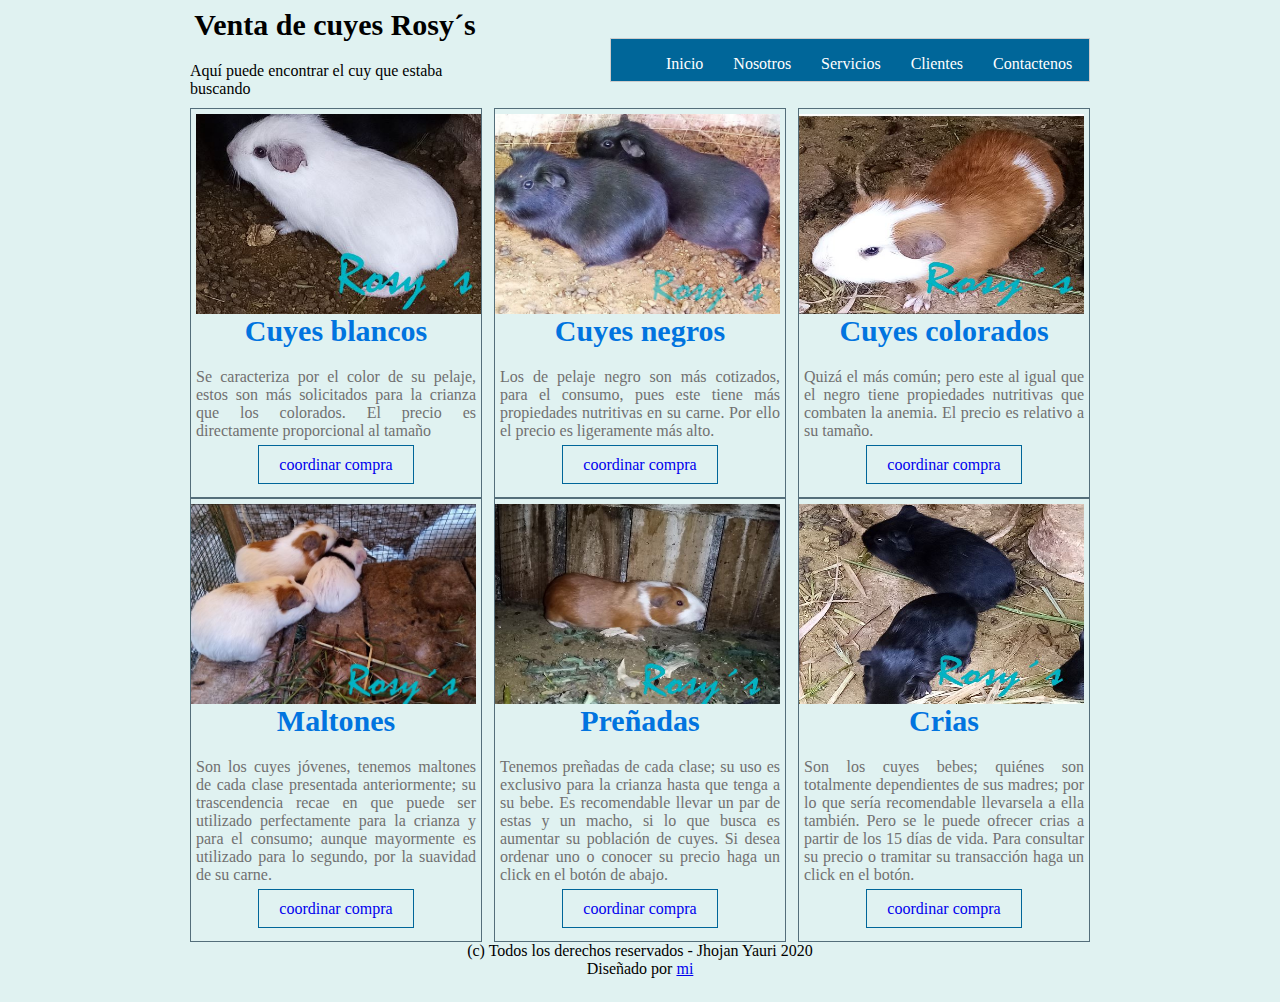
<file: Tipos de cuyes en venta.html>
<!DOCTYPE html>
<html>
	<head>
		<title></title>
		<link rel="stylesheet" type="text/css" href="css/estilo.css">
	</head>
	<body>
		<div id="principal">
			<header>
				<div id="logo">
					<h2>Venta de cuyes Rosy´s</h2>
					<p>Aquí puede encontrar el cuy que estaba buscando</p>
				</div>

				<nav class="menu">
					<ul>
						<li><a href="file:///C:/Users/Edwin/Pictures/Producto/index.html">Inicio</a></li>
						<li><a href="file:///C:/Users/Edwin/Pictures/Producto/nosotros.html">Nosotros</a></li>
						<li><a href="file:///C:/Users/Edwin/Pictures/Producto/servicios.html">Servicios</a></li>
						<li><a href="file:///C:/Users/Edwin/Pictures/Producto/clientes.html">Clientes</a></li>
						<li><a href="file:///C:/Users/Edwin/Pictures/Producto/cont%C3%A1ctenos.html">Contactenos</a></li>
					</ul>
				</nav>
			</header>
				</section>
				<section class="uno">
					<img src="img/5Captura.JPG" align="left" width="290" height="200">
					<h2>Cuyes blancos</h2>
					<p class="parrafo">
						Se caracteriza por el color de su pelaje, estos son más solicitados para la crianza que los colorados. El precio es directamente proporcional al tamaño
					</p>
					<a href="file:///C:/Users/Edwin/Pictures/Producto/cont%C3%A1ctenos.html" class="coordinar-compra">coordinar compra</a><br><br>
				</section>
				<section class="uno dos">
					<img src="img/cuy.JPG" align="right" width="290" height="200">
					<h2>Cuyes negros</h2>
					<p class="parrafo">
						Los de pelaje negro son más cotizados, para el consumo, pues este tiene más propiedades nutritivas en su carne. Por ello el precio es ligeramente más alto.
					</p>
					<a href="file:///C:/Users/Edwin/Pictures/Producto/cont%C3%A1ctenos.html" class="coordinar-compra">coordinar compra</a><br><br>
				</section>
				<section class="uno">
					<img src="img/7Captura.JPG" align="right" width="290" height="200">
					<h2>Cuyes colorados</h2>
					<p class="parrafo">
						Quizá el más común; pero este al igual que el negro tiene propiedades nutritivas que combaten la anemia. El precio es relativo a su tamaño.
					</p>
					<a href="file:///C:/Users/Edwin/Pictures/Producto/cont%C3%A1ctenos.html" class="coordinar-compra">coordinar compra</a><br><br>
				</section>
				<section class="uno">
					<img src="img/11Captura.JPG" align="right" width="290" height="200">
					<h2>Maltones</h2>
					<p class="parrafo">
						Son los cuyes jóvenes, tenemos maltones de cada clase presentada anteriormente; su trascendencia recae en que puede ser utilizado perfectamente para la crianza y para el consumo; aunque mayormente es utilizado para lo segundo, por la suavidad de su carne.
					</p>
					<a href="file:///C:/Users/Edwin/Pictures/Producto/cont%C3%A1ctenos.html" class="coordinar-compra">coordinar compra</a><br><br>
				</section>
				<section class="uno dos">
					<img src="img/Captura.JPG" align="right" width="290" height="200">
					<h2>Preñadas</h2></h2>
					<p class="parrafo">
						Tenemos preñadas de cada clase; su uso es exclusivo para la crianza hasta que tenga a su bebe. Es recomendable llevar un par de estas y un macho, si lo que busca es aumentar su población de cuyes. Si desea ordenar uno o conocer su precio haga un click en el botón de abajo.
					</p>
					<a href="file:///C:/Users/Edwin/Pictures/Producto/cont%C3%A1ctenos.html" class="coordinar-compra">coordinar compra</a><br><br>
				</section>
				<section class="uno">
					<img src="img/123Captura.JPG" align="right" width="290" height="200">
					<h2>Crias</h2>
					<p class="parrafo">
						Son los cuyes bebes; quiénes son totalmente dependientes de sus madres; por lo que sería recomendable llevarsela a ella también. Pero se le puede ofrecer crias a partir de los 15 días de vida. Para consultar su precio o tramitar su transacción haga un click en el botón.
					</p>
					<a href="file:///C:/Users/Edwin/Pictures/Producto/cont%C3%A1ctenos.html" class="coordinar-compra">coordinar compra</a><br><br>
				</section>
				<p class="referencia">
					 (c) Todos los derechos reservados - Jhojan Yauri 2020 <br> Diseñado por <a href="https://www.facebook.com/jhojan.yauriaylas.3">mi</a>
				</p>
</file>
<file: css/estilo.css>
#principal{
	width: 900px;
	height: auto; overflow: hidden;
	border: 0px solid #000;
	margin: auto;

}

header{
	width: 900px;
	height: 100px;
	border: 0px solid #000;
}

#logo{
	width: 290px;
	height: 100px;
	border: 0px solid #000;
	float: left;
}

.titulo{
	font-size: 30px;
}

.sub-titulo{
	font-size: 10px;
}

.menu{
	width: 478px;
	height: 42px;
	border: 1px solid #ccc;
	float: right;
	margin-top: 30px;
	background: #006699
}

form{
	width: 450px;
	margin: auto;
	background: rgba(0,0,0,0.4);
	padding: 10px 20px;
	box-sizing: border-box;
	margin-top: 20px;
	border-radius: 7px;
}

h2{
	text-align: center;
	margin: 0;
	font-size: 30px;
	margin-bottom: 20px;
}

input, textarea{
	width: 100%;
	margin-bottom: 20px;
	padding: 7px;
	box-sizing: border-box;
	font-size: 17px;
	border: none;
}

#boton{
	background: #31384a;
	color: #fff
	padding: 20px;
}

#boton:hover{
	cursor: pointer;
}

@media(max-width: 480px) {
	form{
		width: 100%;
	}
}

textarea{
min-height: 100px;
max-height: 200px;
max-width: 100%;
}

.menu ul{}

.menu ul li{
	list-style: none;
	float: left
}

.menu ul li a{
	text-decoration:  none;
	padding: 10px 15px;
	border: 0px solid #ccc;
	color: #fff;
}

.menu ul li a:hover{
	background: #fff;
	color: #006699;
	transition: background 1s,color 1s;
}

#slide{
	margin-top: 20px;
	width: 900px;
	height: 370px;
}

#categorias{
	width: 900px;
	height: auto; overflow: hidden;
	border: 0px solid;
	margin-top: 15px;
}

.uno{
	width: 280px;
	height: auto; overflow: hidden;
	border: 1px solid #546e7a;
	float: left;
	padding: 5px;
	text-align: center;
	color: #0174df;
}

.parrafo{
	color: #707070;
	text-align: justify;
}

.parrafo-1{
	color: #707070;
	text-align: justify;
	width: 280px;
	height: 125px;

}

.parrafo-2{
	color: #707070;
	width: 300px;
	height: 125px;
}
.dos{
	margin-left: 12px;
	margin-right: 12px;
}

.conocer-más{
	text-decoration: none;
	border: 1px solid #006699;
	padding: 10px 20px 10px 20px;
	margin:10px;
}

.conocer-más:hover{
	background: #006699;
	color: #fff;
	transition: background 1s, color 1s;
}

.coordinar-compra{
	text-decoration: none;
	border: 1px solid #006699;
	padding: 10px 20px 10px 20px;
	margin:10px;
}

.coordinar-compra:hover{
	background: #006699;
	color: #fff;
	transition: background 1s, color 1s;
}



#info{
	width: 900px:
	height: auto; overflow: hidden;
	border: 1px solid #c0c0c0;
	margin-top: 10px;
}

#izq{
	width: 585px;
	height: auto; overflow: hidden;
	border: 1px solid #000;
	float: left;
	padding: 5px; color: #0174df;
}

#izq-1{
	width: 585px;
	height: auto; overflow: hidden;
	border: 1px solid #000;
	float: center;
	padding: 5px; color: #0174df;
}

#izq-1{
	width: 885px;
	height: auto; overflow: hidden;
	border: 1px solid #000;
	float: left;
	padding: 5px; color: #0174df;
	margin-top: 20px;
}

.img{
	margin-right: 7px;
	margin-bottom: 7px;
}
.img{
	margin-left: 7px;
	margin-top: 7px;
}


#der{
	width: 290px;
	height: 300px;
	border: 1px solid #000;
	float: right;
}

footer{
	width: 900px;
	height: 100px;
	text-align: center;
}

#footer p{
	width: 500px;
}

body{
	background-color: #e0f2f1
}

.referencia{
	text-align: center;
}
</file>
